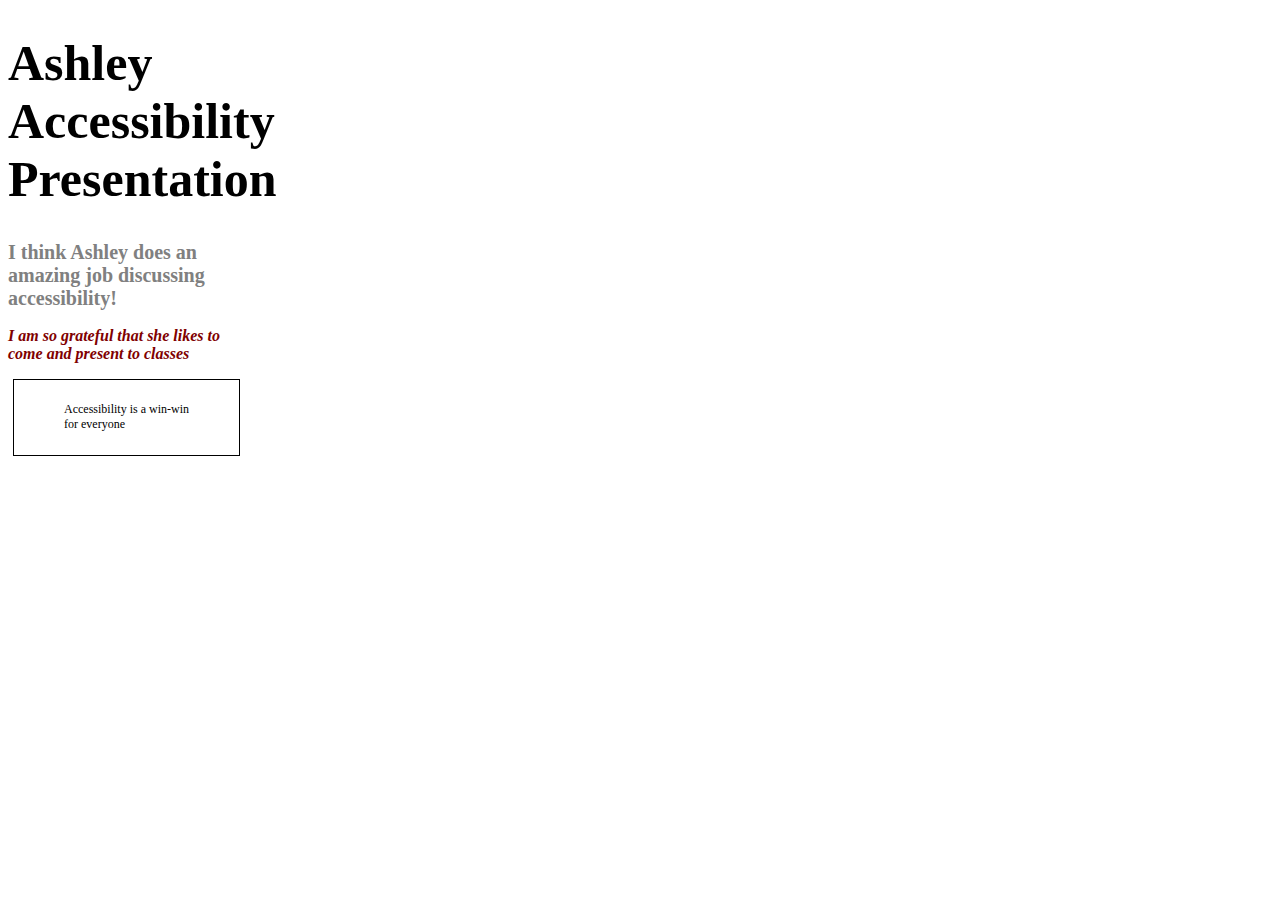
<file: assignments/mdn.html>
<!DOCTYPE html>
<html lang="en">
<head>
    <style>
        h1{
            color: black;
            font-size: 50px;
        }
        h2{
            color: gray;
            font-size: 20px;
        }
        h3{
            color: maroon;
            font-size: 16px;
        }
        section{
            text-align: left;
        }
        p{
            color: black;
            font-size: 12px;
            border: 1px solid black;
            margin: 5px;
            width: 225px;
            height: 75px;
            display: flex;
            justify-content: center;
            align-items: center;
            
        }


    </style>
    <meta charset="UTF-8">
    <meta name="viewport" content="width=device-width, initial-scale=1.0">
    <title>Accessibility Ashley</title>
</head>
<body>
    <section>
        <h1>Ashley<br /> Accessibility<br /> Presentation</h1>
        <h2> I think Ashley does an<br /> amazing job discussing<br /> accessibility!</h2>
        <h3> <em>I am so grateful that she likes to<br /> come and present to classes</em></h3>
        <p> Accessibility is a win-win<br /> for everyone</p>
    </section>
</body>
</body>
</html>
</file>
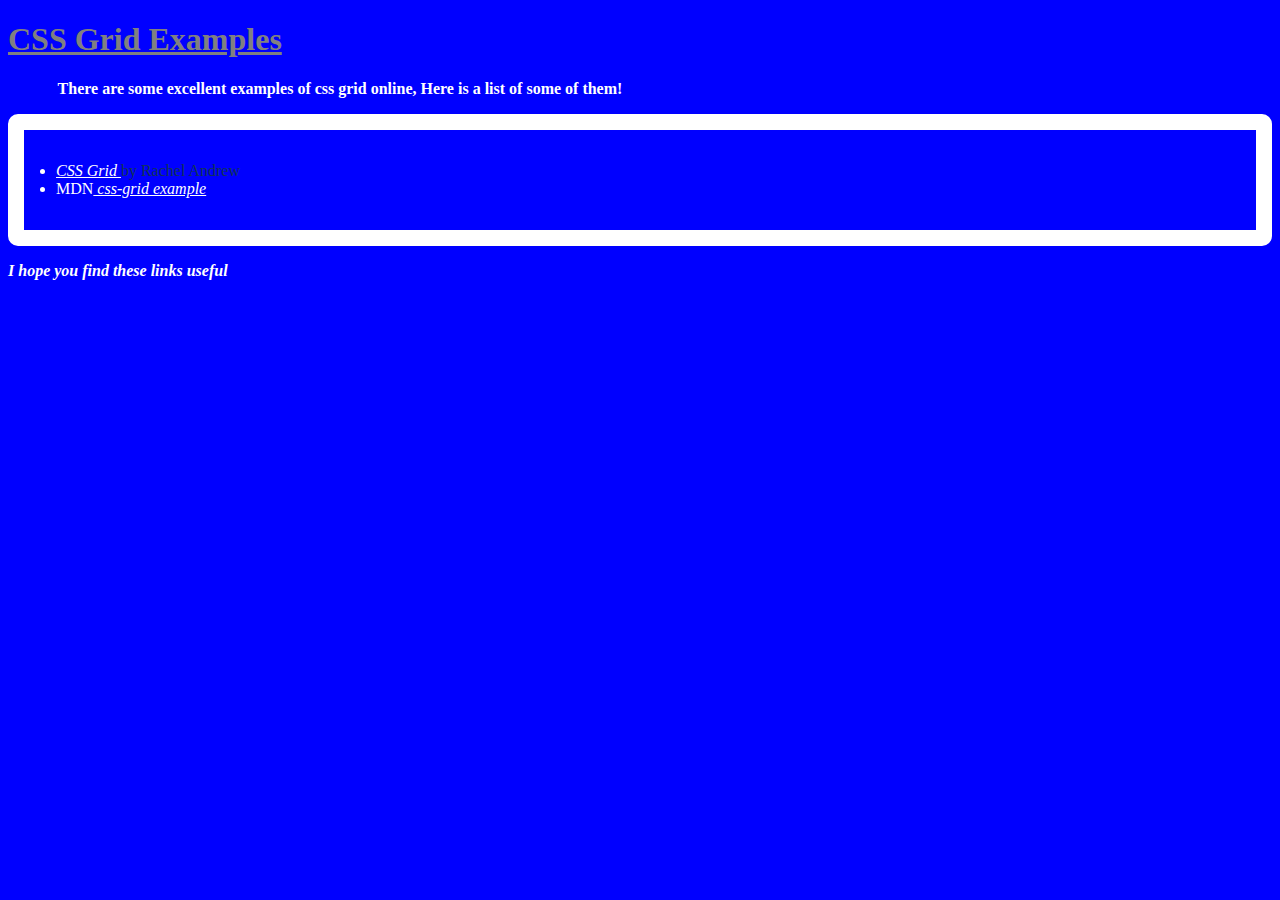
<file: practice/css-grid.html>
<!DOCTYPE html>
<html lang="en">
<head>
    <meta charset="UTF-8">
    <meta name="viewport" content="width=device-width, initial-scale=1.0">
    <title>Document</title>
    <style>
        * {
            color: #fff;
        }
        body {
            background-color: #0000ff;
        }
        h1 {
            font-weight: 900;
            color: gray;
            text-decoration: underline;
        }
        a {
            font-style: italic
        }
        p {
            font-weight: bold;
        }
        .align {
            margin-left: 3.1rem;
        }
        ul {
            border: 1rem solid #fff;
            padding: 2rem;
            border-radius: 10px;
        }
        span {
            color: #123456
        }
        .emphasis {
            font-style: italic;
        }
    </style>
</head>
<body>
    <h1>CSS Grid Examples</h1>
    <p class="align">There are some excellent examples of css grid online, Here is a list of some of them!</p>
    <ul>
        <li><a href="https://gridbyexample.com/">CSS Grid </a><span>by Rachel Andrew</span></li>
        <li>MDN<a href="https://developer.mozilla.org/en-US/docs/Learn_web_development/Core/CSS_layout"> css-grid example</a></li>
    </ul>
    <p class="emphasis">I hope you find these links useful</p>
</body>
</html>
</file>
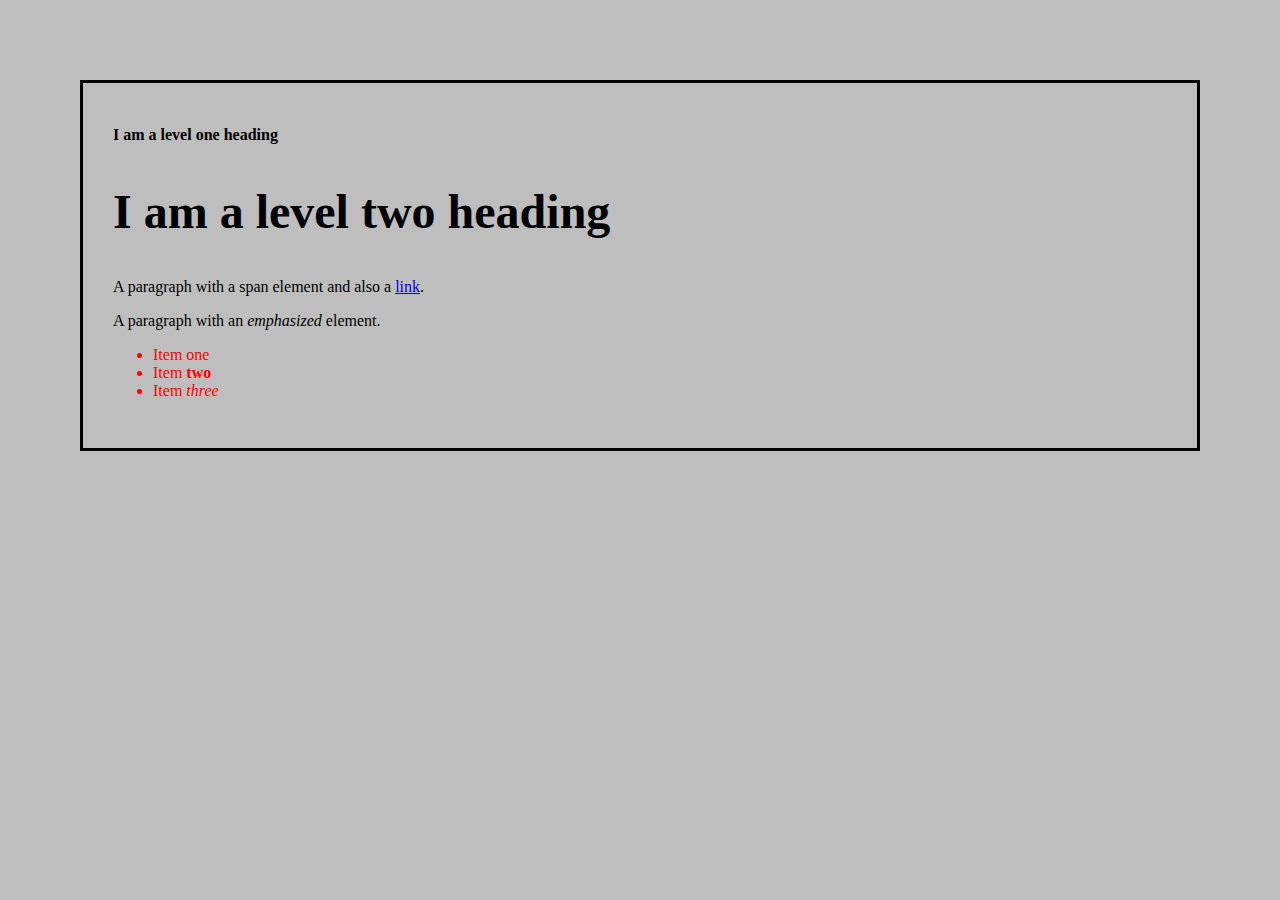
<file: assignments/2-25/css1.html>
<!doctype html>
<html lang="en">
    <head>
        <meta charset="utf-8" />
        <title>Playing with CSS</title>
        <style>
        /* put css here */
        body {
            margin: 5rem;
            padding-left: 30px;
            background-color: rgb(190, 190, 190);
            border: 0.2rem solid black;
        }
        h1 {
            padding-top: 2rem;
            font-size: 1rem;
        }
        h2 {
            font-size: 3rem;
        }
        ul {
            color: red;
            padding-bottom: 2rem;
        }
        </style>
    </head>
    <body>
        <h1>I am a level one heading</h1>
        <h2>I am a level two heading</h2>
    <p>
        A paragraph with a
        <span>span element</span> and also a
        <a href="https://example.com">link</a>.
    </p>

    <p>
        A paragraph with an <em>emphasized</em> element.
    </p>
    <ul>
        <li>Item <span>one</span></li>
        <li>Item <strong>two</strong></li>
        <li>Item <em>three</em></li>
    </ul>
    </body>
</html>
</file>
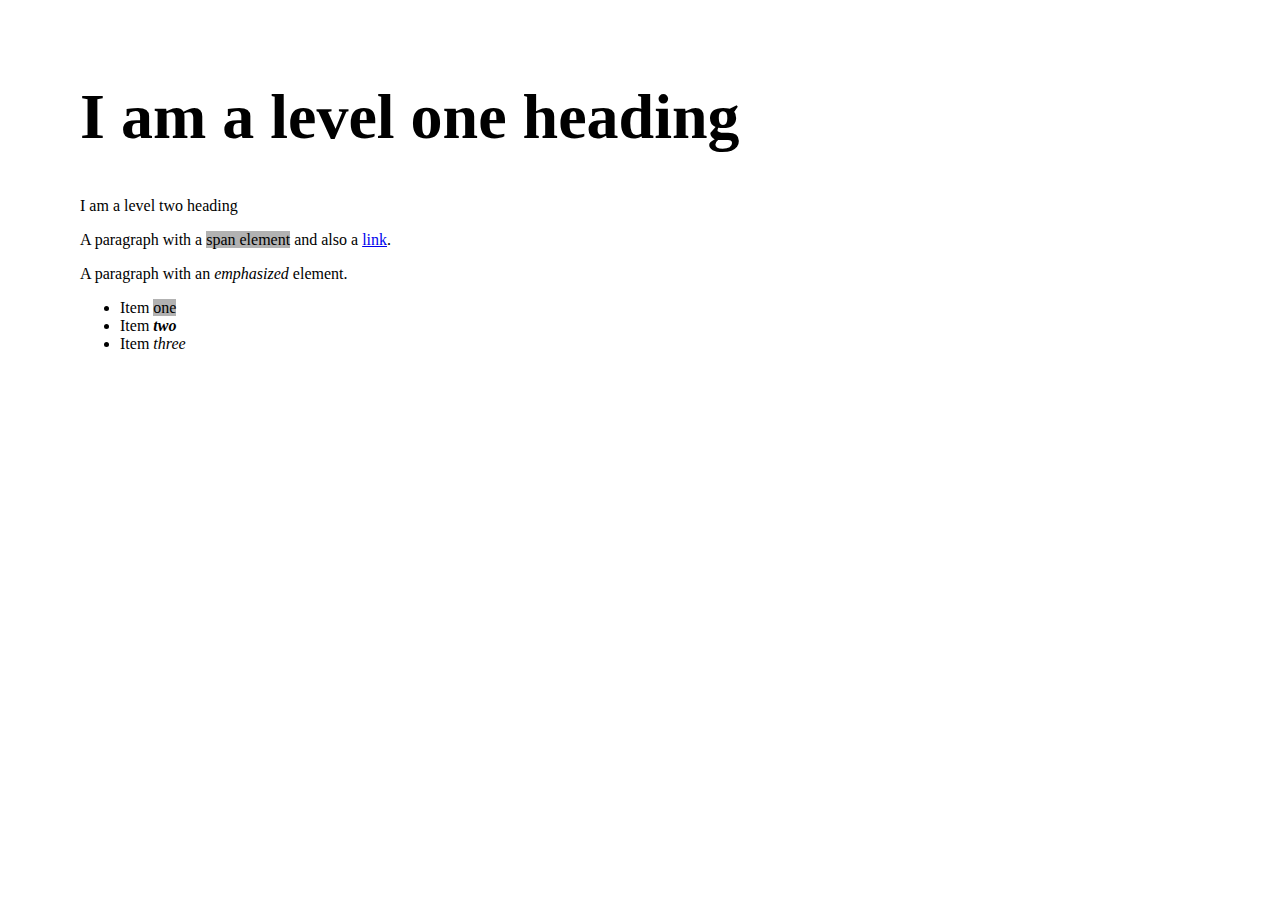
<file: assignments/2-25/css2.html>
<!doctype html>
<html lang="en">
    <head>
        <meta charset="utf-8" />
        <title>Playing with CSS</title>
        <style>
        /* put css here */
        body {
            margin: 5rem;
        }
        h1 {
            font-size: 4rem;
        }
        h2 {
            font-size: 1rem;
            font-weight: normal;
        }
        span {
            background-color: rgb(178, 178, 178);
        }
        strong {
            font-style: italic;
        }
        </style>
    </head>
    <body>
        <h1>I am a level one heading</h1>
        <h2>I am a level two heading</h2>
    <p>
        A paragraph with a
        <span>span element</span> and also a
        <a href="https://example.com">link</a>.
    </p>

    <p>
        A paragraph with an <em>emphasized</em> element.
    </p>
    <ul>
        <li>Item <span>one</span></li>
        <li>Item <strong>two</strong></li>
        <li>Item <em>three</em></li>
    </ul>
    </body>
</html>
</file>
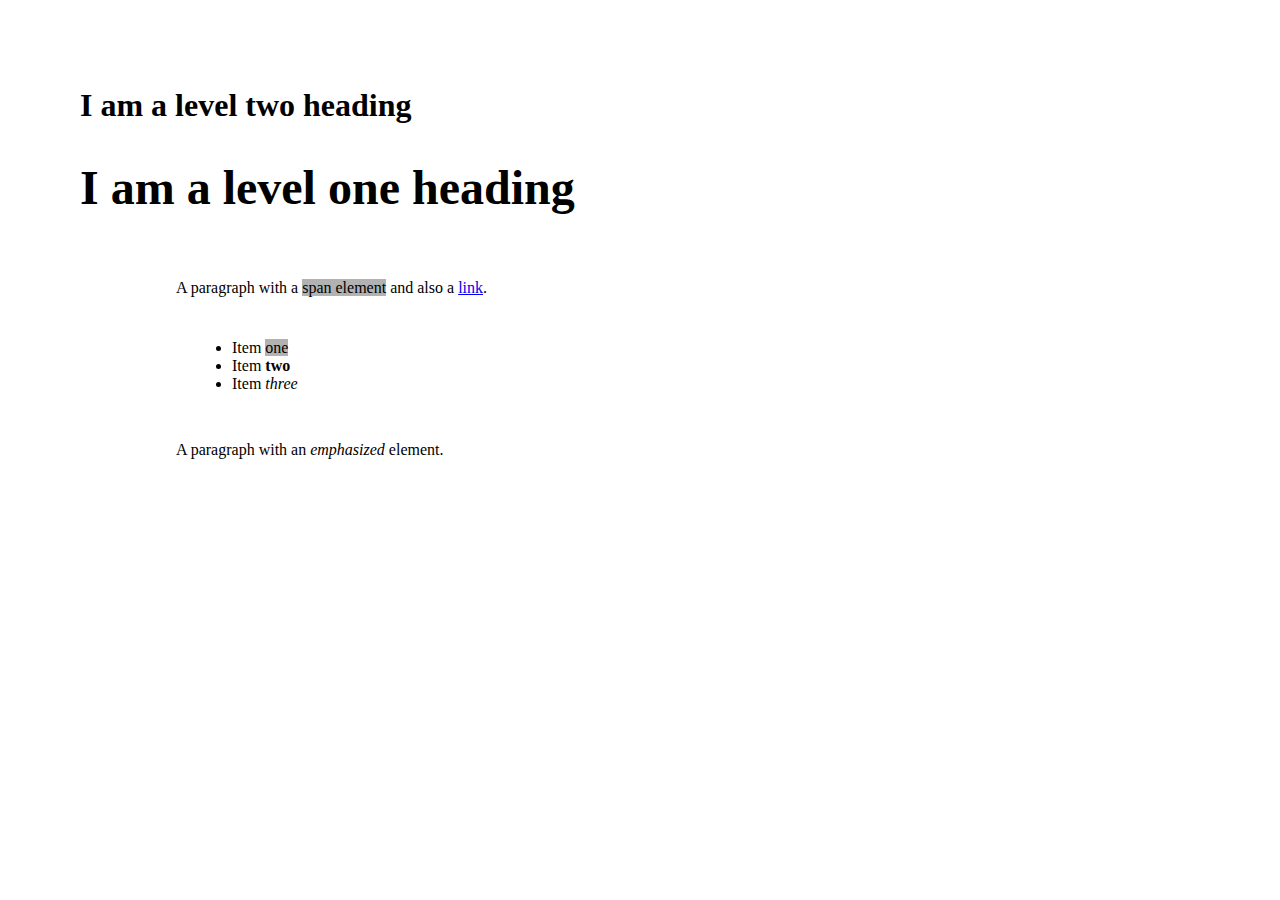
<file: assignments/2-25/css3.html>
<!doctype html>
<html lang="en">
    <head>
        <meta charset="utf-8" />
        <title>Playing with CSS</title>
        <style>
        /* put css here */
        body {
            margin: 5rem;
        }
        h1 {
            margin-top: 10rem;
            font-size: 3rem;
        }
        h2 {
            margin-top: -10rem;
            font-size:2rem;
        }
        p {
            padding-top: 8rem;
            margin-left: 6rem;
        }
        ul {
            margin-top: -8.5rem;
            margin-left: 7rem;
        }
        span {
            background-color: rgb(178, 178, 178);
        }
        </style>
    </head>
    <body>
        <h1>I am a level one heading</h1>
        <h2>I am a level two heading</h2>
    <p>
        A paragraph with a
        <span>span element</span> and also a
        <a href="https://example.com">link</a>.
    </p>

    <p>
        A paragraph with an <em>emphasized</em> element.
    </p>
    <ul>
        <li>Item <span>one</span></li>
        <li>Item <strong>two</strong></li>
        <li>Item <em>three</em></li>
    </ul>
    </body>
</html>
</file>
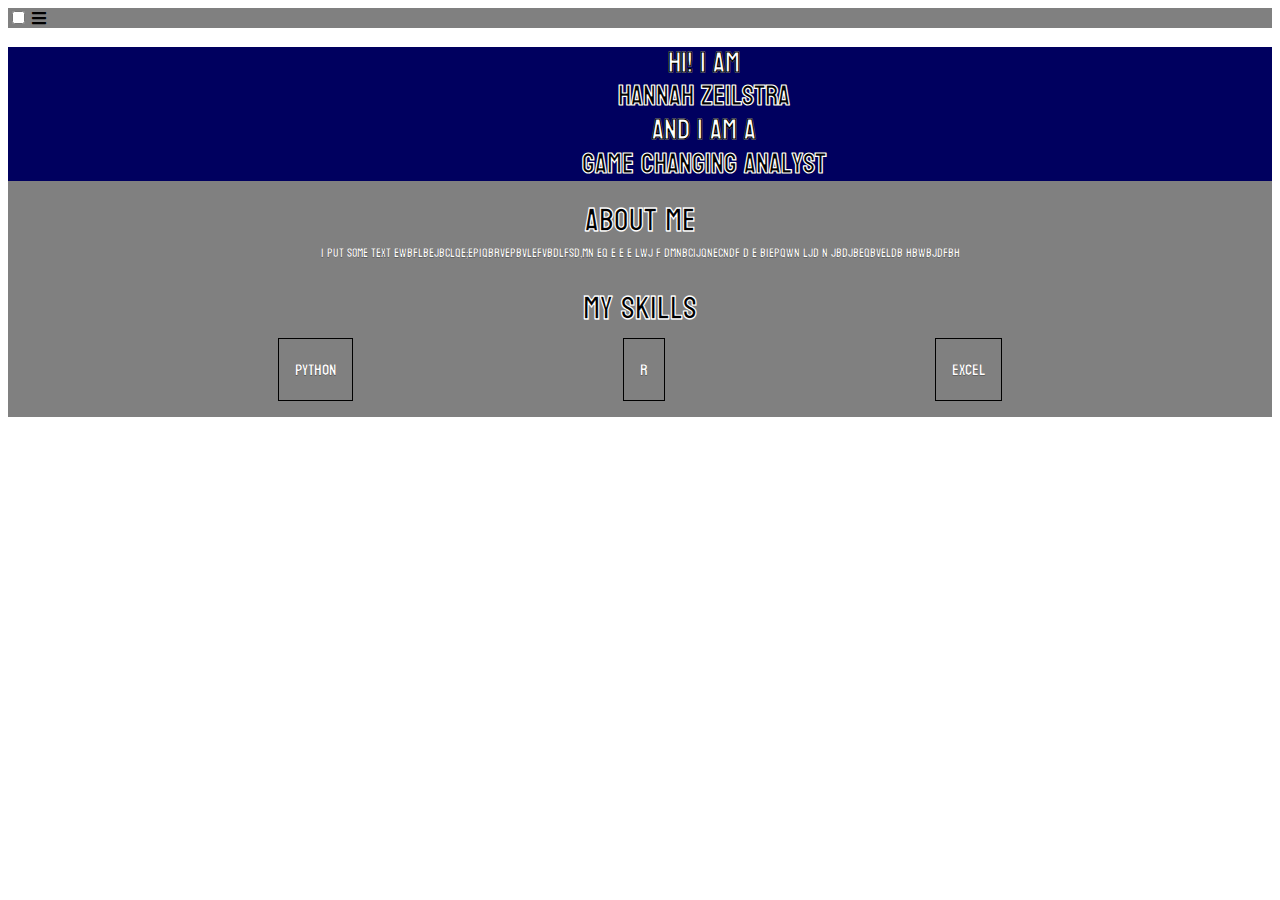
<file: assignments/3-27/layout.html>
<!DOCTYPE html>
<html lang="en">

<head>
  <meta charset="UTF-8">
  <meta name="viewport" content="width=device-width, initial-scale=1.0">
  <title>Layout</title>
  <link rel="stylesheet" href="https://cdnjs.cloudflare.com/ajax/libs/font-awesome/5.15.4/css/all.min.css">
  <link href='https://fonts.googleapis.com/css?family=Koulen' rel='stylesheet'>
  <style>
    .nav-mobile {
      display: none;
    }
    nav {
      padding: 1.5 rem 2 rem;
      background-color: #808080;
      color: #000000;
    }
    .nav-mobile a {
      display: block;
      padding: 1.5 rem 2 rem;
      color: #000000;
      text-decoration: none;
    }
    #check:checked ~ .nav-mobile {
      display: block;
    }
    .checkbtn {
      font-size: 1.5 rem;
      color: #000000;
      cursor: pointer;
    }
    header {
      background-color: #00005f;
    }
    h1 {
      text-align: center;
      margin-left: 8rem;
      font-size: 1.75rem;
      font-family: 'Koulen';
      color: #ffffff;
      -webkit-text-stroke: #000000;
      -webkit-text-stroke-width: 0.25px;
      line-height: 1.2

    }
    .Intro {
      color: #000000;
      -webkit-text-stroke: #ffffff;
      -webkit-text-stroke-width: 0.25px;
    }
    main {
      background-color: #808080;
    }
    .About {
      padding: 1.5rem;
    }
    h2 {
      margin-top: -2rem;
      margin-bottom: -1rem;
      font-size: 2rem;
      font-family: 'Koulen';
      color: #000000;
      -webkit-text-stroke: #ffffff;
      -webkit-text-stroke-width: 0.25px;
      text-align:center;
    }
    .WB {
      text-align: center;
      font-size: 0.75rem;
      font-family: 'Koulen';
      color: #ffffff;
      -webkit-text-stroke: #000000;
      -webkit-text-stroke-width: 0.25px;
      line-height: 1.2
    }
    .Skills {
      margin-top: 1rem;
    }
    .Skill-Container {
      display: flex;
      justify-content: space-evenly;
    }
    .Skill {
      padding: 1rem;
      border: solid 1px #000000;
      color: #ffffff;
      font-family: 'Koulen';
      -webkit-text-stroke: #000000;
      -webkit-text-stroke-width: 0.25px;
    }
  </style>
</head>
<body>
    <nav class="navbar">
      <input type="checkbox" id="check">
      <label for="check" class="checkbtn">
        <i class="fas fa-bars"></i>
      </label>
      <div class="nav-mobile">
        <a href="#">Home</a>
        <a href="#">About</a>
        <a href="#">My Work</a>
        <a href="#">Contact</a>
      </div>
    </nav>
  <main>
    <header>
      <h1>Hi! I am <div class="Intro">Hannah Zeilstra</div>and I am a <div class="Intro">game changing analyst</div></h1>
    </header>
    <div class="About">
      <h2>About Me</h2>
      <p class="WB">I put some text ewbflbejbclqe;epiqbrvepbvlefvbdlfsd,mn eq   e e e lwj f dmnbcijqnecndf d e biepqwn ljd n jbdjbeqbveldb   hbwbjdfbh </p>
    </div>
    <div class="Skills">
      <h2>My Skills</h2>
      <div class="Skill-Container">
        <p class="Skill">Python</p>
        <p class="Skill">R</p>
        <p class="Skill">Excel</p>
      </div>
    </div>
  </main>

</body>

</html>
</file>
